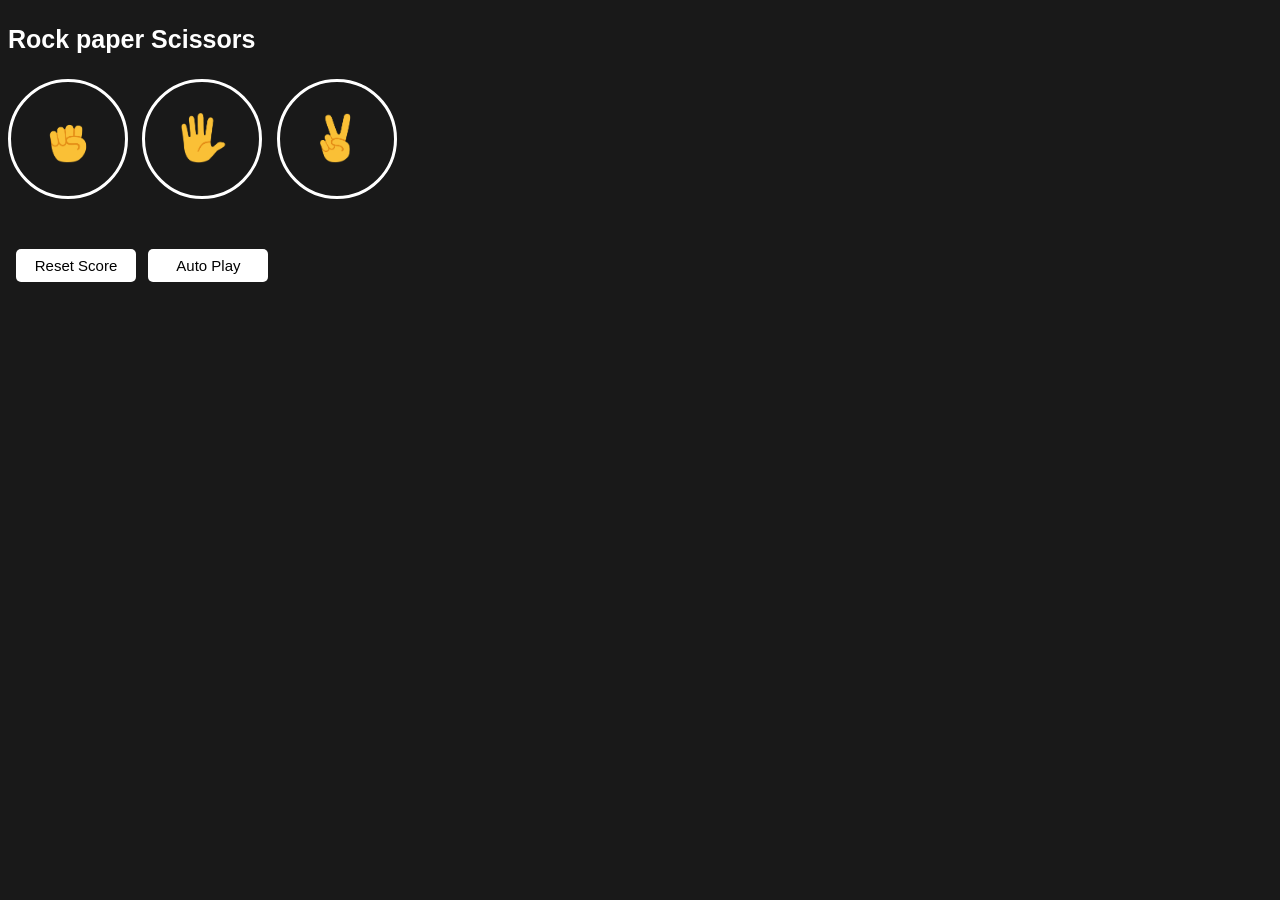
<file: index.html>
<!DOCTYPE html>
<html lang="en">
    <head>
        <meta charset="UTF-8">
        <meta name="viewport" content="width=device-width, initial-scale=1.0">
        <meta name="description" content="A simple Rock Paper Scissors game. Play in your browser, no sign-up required.">
        <title>Rock Paper Scissors</title>
        <script>(function(){var p=location.pathname; if(p.endsWith('/')){} else if(p.split('/').pop().indexOf('.')!==-1) p=p.replace(/\/[^\/]+$/,'/'); else p+='/'; document.write('<base href="'+location.protocol+'//'+location.host+p+'" />');})();</script>
        <link rel="stylesheet" href="style.css">
    </head>
    <body>
        <p class="title">Rock paper Scissors</p>

        <button type="button" onclick="playResult('Rock');" class="move-button"><img src="img/RockEmoji.png" alt="Rock" class="move-icon"></button>
        <button type="button" onclick="playResult('Paper');" class="move-button"><img src="img/PaperEmoji.png" alt="Paper" class="move-icon"></button>
        <button type="button" onclick="playResult('Scissors');" class="move-button"><img src="img/ScissorsEmoji.png" alt="Scissors" class="move-icon"></button>
        <p class="js-result"></p>
        <p class="compyou"></p>
        <p class="js-score"></p>
        <button type="button" onclick="resetScore();" class="reset-score-button">Reset Score</button>
        <button type="button" class="auto_play_button" onclick="autoplay();">Auto Play</button>


        <script>
        window.addEventListener('load', () => {
            const images = document.querySelectorAll('.move-icon');
            images.forEach(img => {
                const originalSrc = img.src;
                img.onerror = () => {
                    console.error('Image failed:', originalSrc);
                    img.src = '[data-uri]' + 
                                  encodeURIComponent(btoa((img.alt === 'Rock' ? '🪨' : img.alt === 'Paper' ? '📄' : '✂️'))) + '</dGV4dD48L3N2Zz4=';
                    img.style.filter = 'grayscale(1)';  // Visual cue it's broken
                };
                // Pre-fetch check
                fetch(originalSrc, {method: 'HEAD'})
                    .then(res => {
                        if (!res.headers.get('content-type')?.startsWith('image/') || res.headers.get('content-length') === '0') {
                            img.onerror();
                        }
                    });
            });
        });
        </script>

        <script src="script.js"></script>
    </body>
</html>
</file>
<file: style.css>
.result_icon{
    height: 40px;

}
.title{
    color: white;
    font-weight: bold;
    font-size: 25px;

}
.move-button {
background-color: transparent;
border: 3px solid white;
width: 120px;
height: 120px;
border-radius: 60px;
margin-right: 10px;
cursor: pointer;
}
body{
    background-color: rgb(25, 25, 25);
color: white;
font-family: Arial;
}
.move-icon {
height: 50px;
}

.js-score {
font-size: 25px;
font-weight: bold;
margin-top: 50px;
}
.js-result {
font-size: 30px;
font-weight: bold;
margin-top: 40px;
}

.reset-score-button,.auto_play_button {
width: 120px;
background-color: white;
border: none;
font-size: 15px;
padding: 8px 15px;
cursor: pointer;
border-radius: 5px;
margin-left: 8px;
}
.is-reseted {
width: 129px;
background-color: rgba(240, 240, 240, 0.646);
color: black;
cursor:not-allowed;}

.is-autoplaying {
width: 140px;}
</file>
